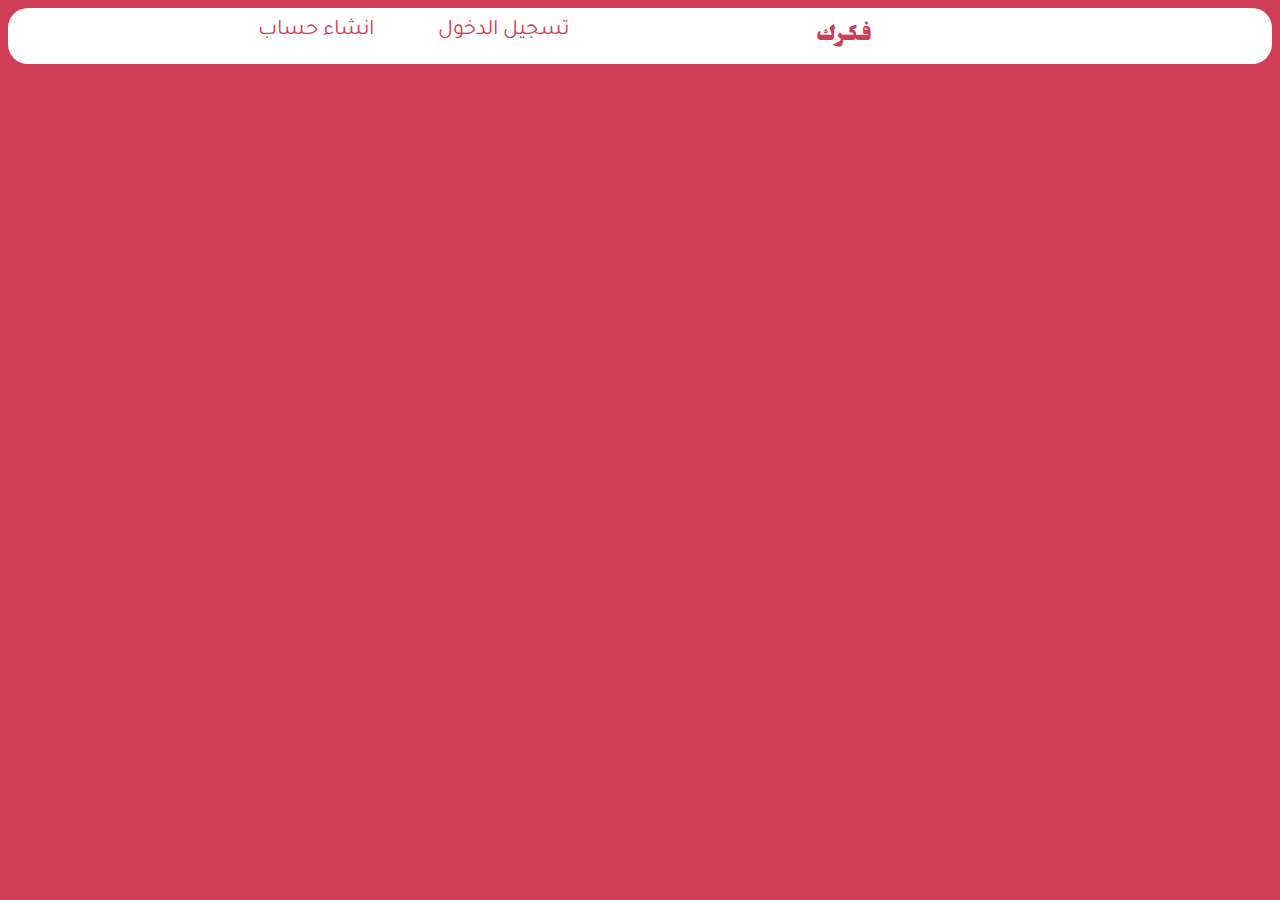
<file: index.html>
<!DOCTYPE html>
<html lang="ar">
    <head>
        <title> فكرك | اهلا بك</title>
        <link rel="stylesheet" href="index.css">
        <meta charset="utf-8">
        <link rel="preconnect" href="https://fonts.googleapis.com">
        <link rel="preconnect" href="https://fonts.gstatic.com" crossorigin>
        <link href="https://fonts.googleapis.com/css2?family=Jomhuria&family=Tajawal&display=swap" rel="stylesheet">    
        <link rel="icon" type="image/png" href="img/fav.png"/>
    </head>
    <body>
        <div class="header">
            <ul>
                <li><a href="#" class="logo">فـكـرك</a></li>
                <li><a href="login/reg.html" class="re1">انشاء حساب</a></li>
                <li><a href="login/index.html" class="re">تسجيل الدخول</a></li>
            </ul>
        </div>
    </body>
</html>
</file>
<file: index.css>
body{
    background-color: rgb(207, 61, 86);
}
ul{
    list-style-type: none;
  margin: 0;
  padding: 0;
  overflow: hidden;
  background-color: rgb(255, 255, 255);
  border-radius: 20px;
}
  
  li a {
    
    font-family: 'Tajawal', sans-serif;
    font-size:22px ;
    display: block;
    color: rgb(207, 61, 86);
    text-align: center;
    padding: 10px 32px;
    text-decoration: none;
  }
  .re{
    float: left;
  }
  .re1{
    padding-left: 250px ;
    float: left;
  }
  .logo{
      padding-right: 400px ;
    float: right;
    font-family:'Jomhuria', cursive ;
    font-size: 36px;
  }
</file>
